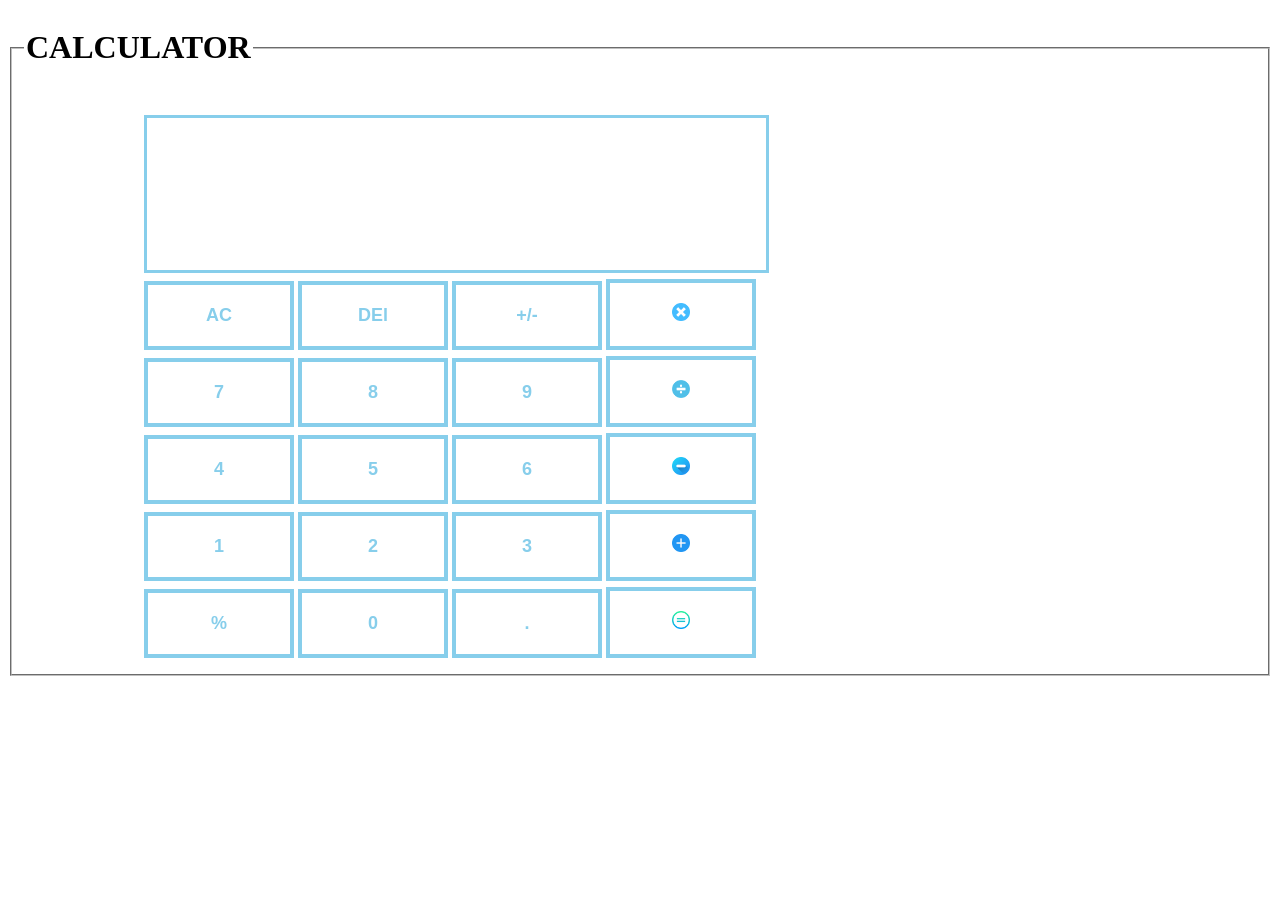
<file: index.html>
<!DOCTYPE html>
<html lang="en">
<head>
   <link rel="stylesheet" href="index.css">
</head>
<body>
    
    <form >
    <fieldset width:40px>
    <legend style="text-decoration-thickness:40px ;" ><h1>CALCULATOR</h1></legend>
     <p id="demo"></p>
     <input type="text" id="view" name="calculate" >
     <div>
     <button class="align" type="button" onclick="calculate.value=' '">AC</button>
     <button type="button" onclick="calculate.value = calculate.value.toString().slice(0,-1)">DEl</button>
     <!-- <input type="image" src="../Images/left-chevron.png" alt="Submit"  width="23" height="23">  -->

     <button type="button" onclick="calculate.value = -calculate.value">+/-</button>
     <!-- <button type="button" onclick="document.getElementById('demo').innerHTML">+/-</button> -->
     <button type="button" onclick="calculate.value +='*'"><img src="./calculator/close (1).png" width="18" height="18"></button>
     <!-- <input type="image" src="../Images/close (1).png" alt="calculate.value+='+'"  width="35" height="35">  -->

     <br>
     <button class="align" type="button" onclick="calculate.value+='7'">7</button>
     <button type="button" onclick="calculate.value+='8'">8</button>
     <button type="button" onclick="calculate.value+='9'">9</button>
     <button type="button" onclick="calculate.value +='/'"><img src="./calculator/divide.png" width="18" height="18"></button>
     <!-- <button type="button" onclick="document.getElementById('demo').innerHTML">*</button> -->
     <!-- <input type="image" src="./calculator/divide.png" alt="Submit"  width="35" height="35">  -->

     <br>
     <button class="align" type="button" onclick="calculate.value+='4'">4</button>
     <button type="button" onclick="calculate.value+='5'">5</button>
     <button type="button" onclick="calculate.value+='6'">6</button>
     <!-- <button type="button" onclick="document.getElementById('demo').innerHTML">-</button> -->
     <button type="button" onclick="calculate.value +='-'"><img src="./calculator/minus.png" width="18" height="18"></button>

     <br>
     <button class="align" type="button" onclick="calculate.value+='1'">1</button>
     <button type="button" onclick="calculate.value+='2'">2</button>
     <button type="button" onclick="calculate.value+='3'">3</button>
     <!-- <button type="button" onclick="document.getElementById('demo').innerHTML">-</button> -->
     <button type="button" onclick="calculate.value +='+'"><img src="./calculator/plus.png" width="18" height="18"></button>

     <br>
     <button class="align" type="button" onclick="calculate.value+='%'">%</button>
     <button type="button" onclick="calculate.value+='0'">0</button>
     <button type="button" onclick="calculate.value+='.'">.</button>
     <!-- <button type="button" onclick="document.getElementById('demo').innerHTML"><img src="./calculator/equal-to.png" alt="image" height="19" width="19"></button> -->
     <button type="button" onclick="calculate.value =eval(calculate.value)"><img src="./calculator/equal-to.png" width="18" height="18"></button> 

    </div>
     
    
    
    
    
    </form>
</fieldset>
</body>
</html>
</file>
<file: index.css>
.center{
    margin-left: 40px;
    margin-right: 40px;
    border: 30px solid;

}
#view{
    margin-left: 120px;
    margin-right: 120px;
    box-shadow: inset;
    color: skyblue;
    border: solid skyblue;
    font-weight: 200;
    font-size: 37pt;
    height: 150px;
    
}
button.align{
    margin-left:120px;
}
button{
    margin-left: auto;
    margin-right: auto;
    margin-bottom: 6px;
    font-family: 'Trebuchet MS', 'Lucida Sans Unicode', 'Lucida Grande', 'Lucida Sans', Arial, sans-serif;
    text-align: center;
    padding: 20px;
    width:150px;
    border: solid 4px; 
    font-weight: bold;
    background-color: white;
    color: skyblue;
    font-size: large;
}
input{
    margin-left: 2px;
    margin-right: 2px;
    margin-bottom: 6px;
    margin-top: 6px;

    
}
</file>
